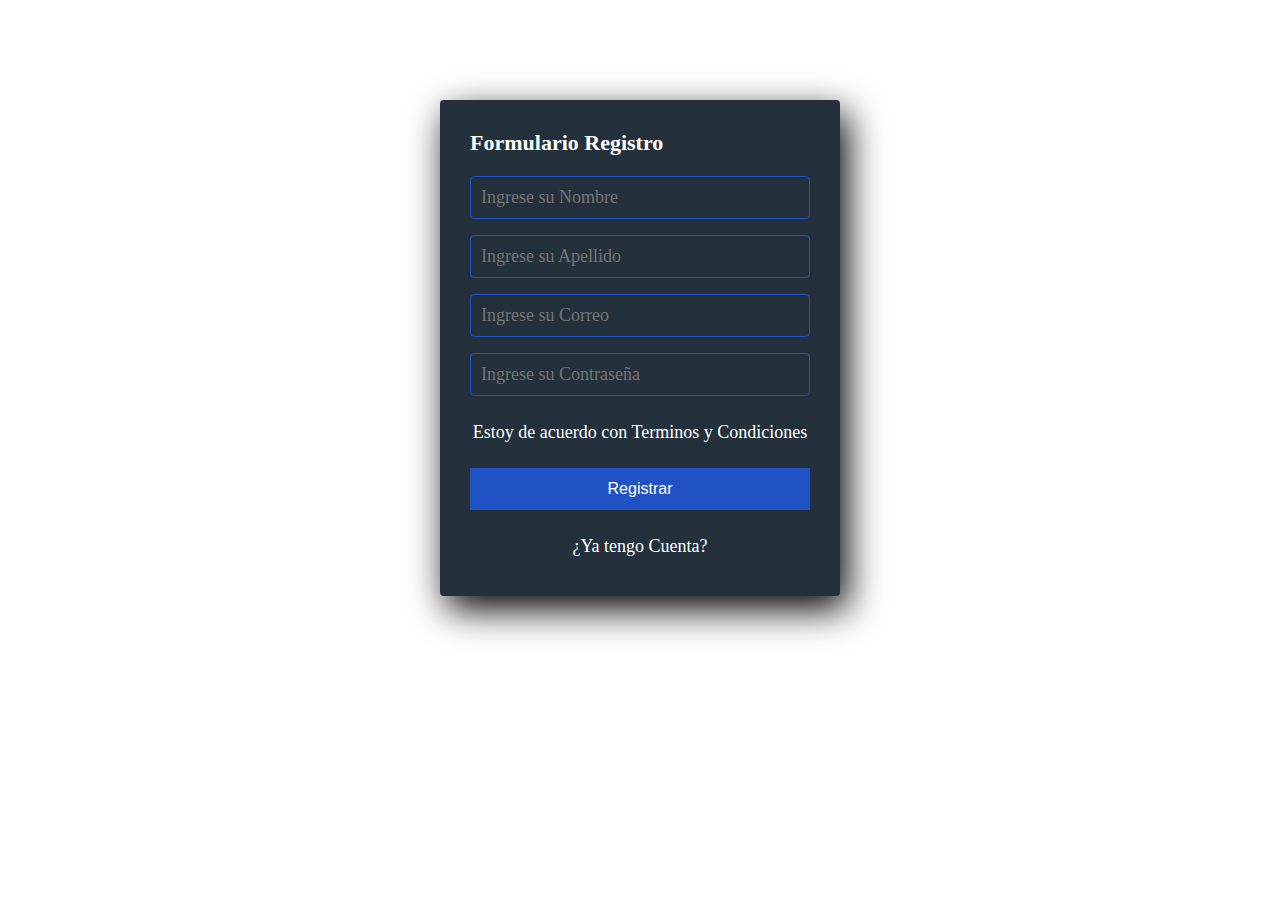
<file: formulario.html>
<!DOCTYPE html>
<html lang="en">
<head>
    <meta charset="UTF-8">
    <meta name="viewport" content="width=device-width, initial-scale=1.0">
    <title>Formulario de compra</title>
    <link rel="stylesheet" href="formulario.css">
    
</head>
<body>
    
    <section class="form-register">
     
        <h4>Formulario Registro</h4>
        <input class="controls" type="text" name="nombres" id="nombres" placeholder="Ingrese su Nombre">
        <input class="controls" type="text" name="apellidos" id="apellidos" placeholder="Ingrese su Apellido">
        <input class="controls" type="email" name="correo" id="correo" placeholder="Ingrese su Correo">
        <input class="controls" type="password" name="correo" id="correo" placeholder="Ingrese su Contraseña">
        <p>Estoy de acuerdo con <a href="#">Terminos y Condiciones</a></p>
        <input class="botons" type="submit" value="Registrar">
        <p><a href="#">¿Ya tengo Cuenta?</a></p>
      
      </section>
</body>
</html>
</file>
<file: formulario.css>
* {
    margin: 0;
    padding: 0;
    box-sizing: border-box;
  }
  
  body {
    background-image: url('https://blz-contentstack-images.akamaized.net/v3/assets/blt0e00eb71333df64e/bltd74980d9d0422b78/657f88e3ebf6a12e314cadf7/protoss_background_1600.webp');
background-position: left;
  


}
  
  .form-register {
    width: 400px;
    background: #24303c;
    padding: 30px;
    margin: auto;
    margin-top: 100px;
    border-radius: 4px;
    font-family: 'calibri';
    color: white;
    box-shadow: 7px 13px 37px #000;
  }
  
  .form-register h4 {
    font-size: 22px;
    margin-bottom: 20px;
  }
  
  .controls {
    width: 100%;
    background: #24303c;
    padding: 10px;
    border-radius: 4px;
    margin-bottom: 16px;
    border: 1px solid #1f53c5;
    font-family: 'calibri';
    font-size: 18px;
    color: white;
  }
  
  .form-register p {
    height: 40px;
    text-align: center;
    font-size: 18px;
    line-height: 40px;
  }
  
  .form-register a {
    color: white;
    text-decoration: none;
  }
  
  .form-register a:hover {
    color: white;
    text-decoration: underline;
  }
  
  .form-register .botons {
    width: 100%;
    background: #1f53c5;
    border: none;
    padding: 12px;
    color: white;
    margin: 16px 0;
    font-size: 16px;
  }
</file>
